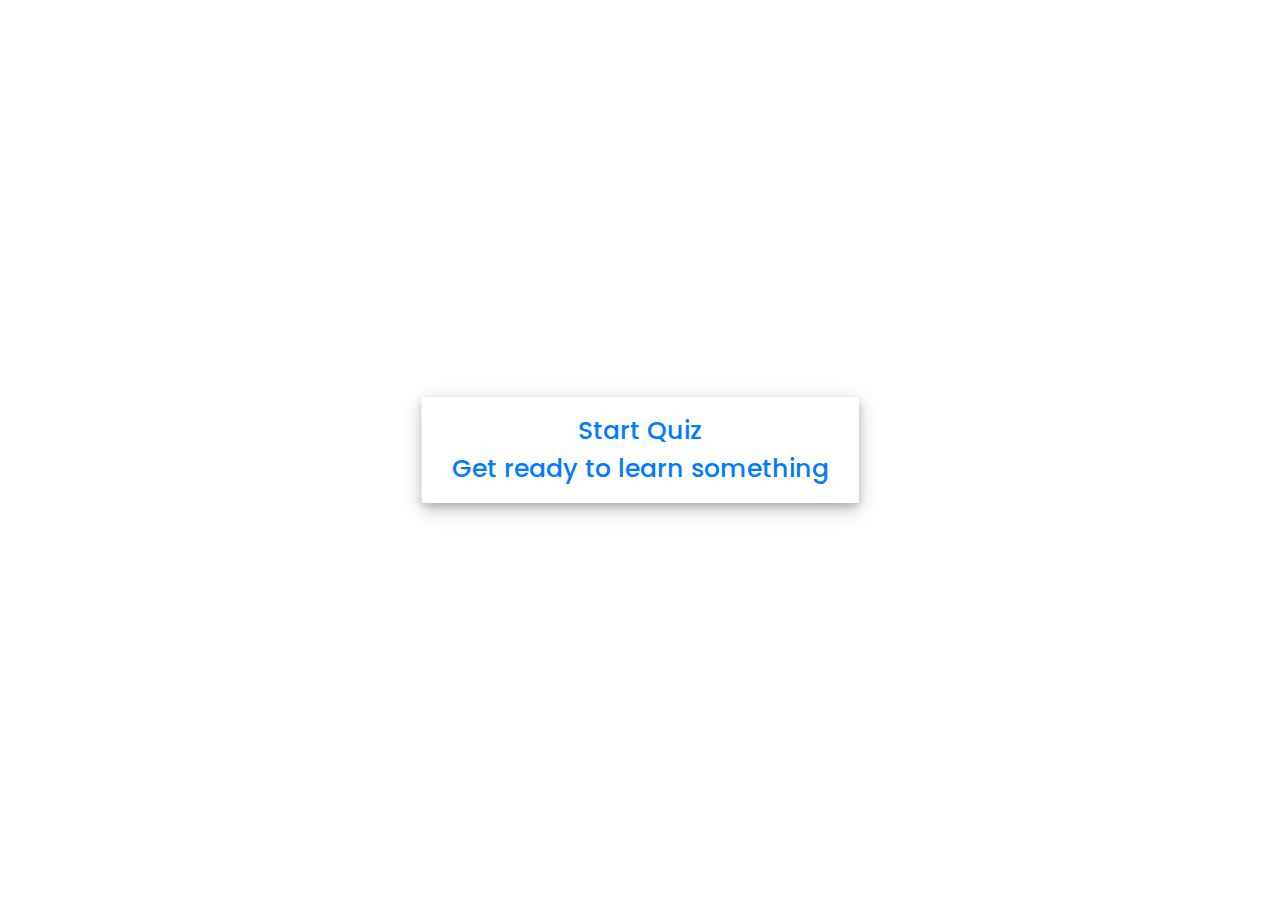
<file: index.html>
<!DOCTYPE html>
<html lang="en" >
<head>
  <meta charset="UTF-8">
  <title>Quiz</title>
  <link rel="stylesheet" href="quizstyle.css">
  <link rel="stylesheet" href="https://cdnjs.cloudflare.com/ajax/libs/font-awesome/5.15.3/css/all.min.css"/>
</head>
<body>

    <!-- start Quiz button -->
    <div class="start_btn"><button>Start Quiz<br>Get ready to learn something</button></div>
    

    <!-- Info Box -->
    <div class="info_box">
        <div class="info-title"><span>Disclaimer for Your Study Journey 📚</span></div>
        <div class="info-list">
            <div class="info">1. Don't stress over the timer! The goal is to test your knowledge, not your speed. 🕰️</div>
            <div class="info">2. This quiz is meant to boost your understanding, so pay attention to the details! 📖</div>
            <div class="info">3. The questions may vary in difficulty, so stay sharp and keep learning! 💡</div>
            <div class="info">4. Of course, I wrote this quiz to help you study. Knowledge is power! 💪</div>
            <div class="info">5. Be aware, studying may cause learning breakthroughs! Proceed with enthusiasm! 😊</div>
        </div>
        <div class="buttons">
            <button class="quit">Exit Quiz</button>
            <button class="restart">Continue</button>
        </div>
    </div>
    

    <!-- Quiz Box -->
    <div class="quiz_box">
        <header>
            <div class="title">EDUTECH</div>
            <div class="timer">
                <div class="time_left_txt">Time Left</div>
                <div class="timer_sec">15</div>
            </div>
            <div class="time_line"></div>
        </header>
        <section>
            <div class="que_text">
                <!-- Here I've inserted question from JavaScript -->
            </div>
            <div class="option_list">
                <!-- Here I've inserted options from JavaScript -->
            </div>
        </section>

        <!-- footer of Quiz Box -->
        <footer>
            <div class="total_que">
                <!-- Here I've inserted Question Count Number from JavaScript -->
            </div>
            <button class="next_btn">Next Que</button>
        </footer>
    </div>

    <!-- Result Box -->
    <div class="result_box">
        <div class="icon">
            <i class="fas fa-crown"></i>
        </div>
        <div class="complete_text"></div>
        <div class="score_text">
            <!-- Here I've inserted Score Result from JavaScript -->
        </div>
        <div class="buttons">
            <button class="restart">Replay Quiz</button>
            <button class="quit">Quit Quiz</button>
        </div>
    </div>

    <!-- Inside this JavaScript file I've inserted Questions and Options only -->
    <script src="questions.js"></script>

    <!-- Inside this JavaScript file I've coded all Quiz Codes -->
    <script src="script.js"></script>


</body>
</html>
</file>
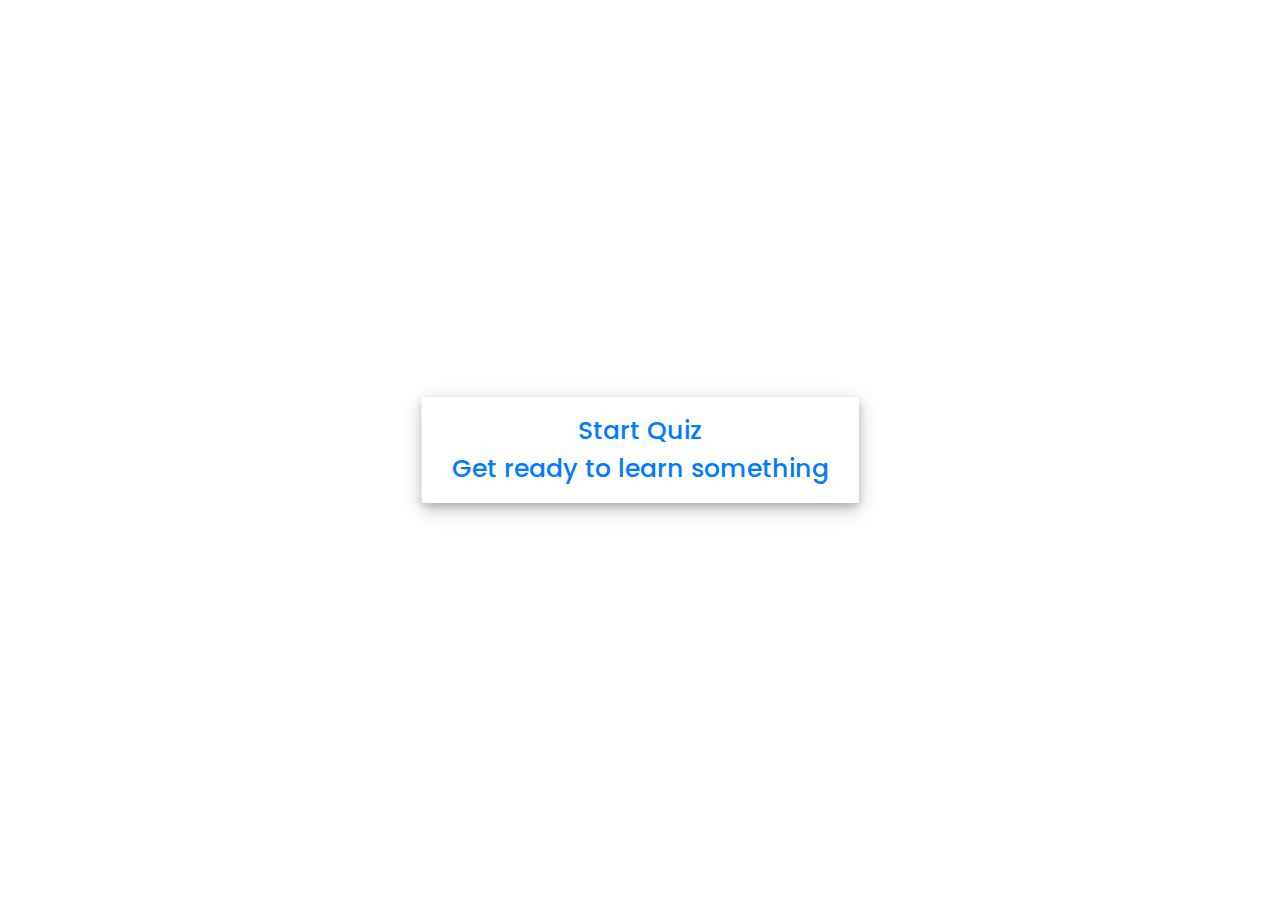
<file: quiz.html>
<!DOCTYPE html>
<html lang="en" >
<head>
  <meta charset="UTF-8">
  <title>Quiz</title>
  <link rel="stylesheet" href="quizstyle.css">
  <link rel="stylesheet" href="https://cdnjs.cloudflare.com/ajax/libs/font-awesome/5.15.3/css/all.min.css"/>
</head>
<body>

    <!-- start Quiz button -->
    <div class="start_btn"><button>Start Quiz<br>Get ready to learn something</button></div>
    

    <!-- Info Box -->
    <div class="info_box">
        <div class="info-title"><span>Disclaimer for Your Study Journey 📚</span></div>
        <div class="info-list">
            <div class="info">1. Don't stress over the timer! The goal is to test your knowledge, not your speed. 🕰️</div>
            <div class="info">2. This quiz is meant to boost your understanding, so pay attention to the details! 📖</div>
            <div class="info">3. The questions may vary in difficulty, so stay sharp and keep learning! 💡</div>
            <div class="info">4. Of course, I wrote this quiz to help you study. Knowledge is power! 💪</div>
            <div class="info">5. Be aware, studying may cause learning breakthroughs! Proceed with enthusiasm! 😊</div>
        </div>
        <div class="buttons">
            <button class="quit">Exit Quiz</button>
            <button class="restart">Continue</button>
        </div>
    </div>
    

    <!-- Quiz Box -->
    <div class="quiz_box">
        <header>
            <div class="title">EDUTECH</div>
            <div class="timer">
                <div class="time_left_txt">Time Left</div>
                <div class="timer_sec">15</div>
            </div>
            <div class="time_line"></div>
        </header>
        <section>
            <div class="que_text">
                <!-- Here I've inserted question from JavaScript -->
            </div>
            <div class="option_list">
                <!-- Here I've inserted options from JavaScript -->
            </div>
        </section>

        <!-- footer of Quiz Box -->
        <footer>
            <div class="total_que">
                <!-- Here I've inserted Question Count Number from JavaScript -->
            </div>
            <button class="next_btn">Next Que</button>
        </footer>
    </div>

    <!-- Result Box -->
    <div class="result_box">
        <div class="icon">
            <i class="fas fa-crown"></i>
        </div>
        <div class="complete_text"></div>
        <div class="score_text">
            <!-- Here I've inserted Score Result from JavaScript -->
        </div>
        <div class="buttons">
            <button class="restart">Replay Quiz</button>
            <button class="quit">Quit Quiz</button>
        </div>
    </div>

    <!-- Inside this JavaScript file I've inserted Questions and Options only -->
    <script src="questions.js"></script>

    <!-- Inside this JavaScript file I've coded all Quiz Codes -->
    <script src="script.js"></script>


</body>
</html>
</file>
<file: quizstyle.css>
/* importing google fonts */
@import url('https://fonts.googleapis.com/css2?family=Poppins:wght@200;300;400;500;600;700&display=swap');
*{
    margin: 0;
    padding: 0;
    box-sizing: border-box;
    font-family: 'Poppins', sans-serif;
}



.start_btn,
.info_box,
.quiz_box,
.result_box{
    position: absolute;
    top: 50%;
    left: 50%;
    transform: translate(-50%, -50%);
    box-shadow: 0 4px 8px 0 rgba(0, 0, 0, 0.2), 
                0 6px 20px 0 rgba(0, 0, 0, 0.19);
}

.info_box.activeInfo,
.quiz_box.activeQuiz,
.result_box.activeResult{
    opacity: 1;
    z-index: 5;
    pointer-events: auto;
    transform: translate(-50%, -50%) scale(1);
}

.start_btn button{
    font-size: 25px;
    font-weight: 500;
    color: #007bff;
    padding: 15px 30px;
    outline: none;
    border: none;
    border-radius: 5px;
    background: #fff;
    cursor: pointer;
}

.info_box{
    width: 540px;
    background: #fff;
    border-radius: 5px;
    transform: translate(-50%, -50%) scale(0.9);
    opacity: 0;
    pointer-events: none;
    transition: all 0.3s ease;
}

.info_box .info-title{
    height: 60px;
    width: 100%;
    border-bottom: 1px solid lightgrey;
    display: flex;
    align-items: center;
    padding: 0 30px;
    border-radius: 5px 5px 0 0;
    font-size: 20px;
    font-weight: 600;
}

.info_box .info-list{
    padding: 15px 30px;
}

.info_box .info-list .info{
    margin: 5px 0;
    font-size: 17px;
}

.info_box .info-list .info span{
    font-weight: 600;
    color: #007bff;
}
.info_box .buttons{
    height: 60px;
    display: flex;
    align-items: center;
    justify-content: flex-end;
    padding: 0 30px;
    border-top: 1px solid lightgrey;
}

.info_box .buttons button{
    margin: 0 5px;
    height: 40px;
    width: 100px;
    font-size: 16px;
    font-weight: 500;
    cursor: pointer;
    border: none;
    outline: none;
    border-radius: 5px;
    border: 1px solid #007bff;
    transition: all 0.3s ease;
}

.quiz_box{
    width: 550px;
    background: #fff;
    border-radius: 5px;
    transform: translate(-50%, -50%) scale(0.9);
    opacity: 0;
    pointer-events: none;
    transition: all 0.3s ease;
}

.quiz_box header{
    position: relative;
    z-index: 2;
    height: 70px;
    padding: 0 30px;
    background: #fff;
    border-radius: 5px 5px 0 0;
    display: flex;
    align-items: center;
    justify-content: space-between;
    box-shadow: 0px 3px 5px 1px rgba(0,0,0,0.1);
}

.quiz_box header .title{
    font-size: 20px;
    font-weight: 600;
}

.quiz_box header .timer{
    color: #004085;
    background: #cce5ff;
    border: 1px solid #b8daff;
    height: 45px;
    padding: 0 8px;
    border-radius: 5px;
    display: flex;
    align-items: center;
    justify-content: space-between;
    width: 145px;
}

.quiz_box header .timer .time_left_txt{
    font-weight: 400;
    font-size: 17px;
    user-select: none;
}

.quiz_box header .timer .timer_sec{
    font-size: 18px;
    font-weight: 500;
    height: 30px;
    width: 45px;
    color: #fff;
    border-radius: 5px;
    line-height: 30px;
    text-align: center;
    background: #343a40;
    border: 1px solid #343a40;
    user-select: none;
}

.quiz_box header .time_line{
    position: absolute;
    bottom: 0px;
    left: 0px;
    height: 3px;
    background: #007bff;
}

section{
    padding: 25px 30px 20px 30px;
    background: #fff;
}

section .que_text{
    font-size: 25px;
    font-weight: 600;
}

section .option_list{
    padding: 20px 0px;
    display: block;   
}

section .option_list .option{
    background: aliceblue;
    border: 1px solid #84c5fe;
    border-radius: 5px;
    padding: 8px 15px;
    font-size: 17px;
    margin-bottom: 15px;
    cursor: pointer;
    transition: all 0.3s ease;
    display: flex;
    align-items: center;
    justify-content: space-between;
}

section .option_list .option:last-child{
    margin-bottom: 0px;
}

section .option_list .option:hover{
    color: #004085;
    background: #cce5ff;
    border: 1px solid #b8daff;
}

section .option_list .option.correct{
    color: #155724;
    background: #d4edda;
    border: 1px solid #c3e6cb;
}

section .option_list .option.incorrect{
    color: #721c24;
    background: #f8d7da;
    border: 1px solid #f5c6cb;
}

section .option_list .option.disabled{
    pointer-events: none;
}

section .option_list .option .icon{
    height: 26px;
    width: 26px;
    border: 2px solid transparent;
    border-radius: 50%;
    text-align: center;
    font-size: 13px;
    pointer-events: none;
    transition: all 0.3s ease;
    line-height: 24px;
}
.option_list .option .icon.tick{
    color: #23903c;
    border-color: #23903c;
    background: #d4edda;
}

.option_list .option .icon.cross{
    color: #a42834;
    background: #f8d7da;
    border-color: #a42834;
}

footer{
    height: 60px;
    padding: 0 30px;
    display: flex;
    align-items: center;
    justify-content: space-between;
    border-top: 1px solid lightgrey;
}

footer .total_que span{
    display: flex;
    user-select: none;
}

footer .total_que span p{
    font-weight: 500;
    padding: 0 5px;
}

footer .total_que span p:first-child{
    padding-left: 0px;
}

footer button{
    height: 40px;
    padding: 0 13px;
    font-size: 18px;
    font-weight: 400;
    cursor: pointer;
    border: none;
    outline: none;
    color: #fff;
    border-radius: 5px;
    background: #007bff;
    border: 1px solid #007bff;
    line-height: 10px;
    opacity: 0;
    pointer-events: none;
    transform: scale(0.95);
    transition: all 0.3s ease;
}

footer button:hover{
    background: #0263ca;
}

footer button.show{
    opacity: 1;
    pointer-events: auto;
    transform: scale(1);
}

.result_box{
    background: #fff;
    border-radius: 5px;
    display: flex;
    padding: 25px 30px;
    width: 450px;
    align-items: center;
    flex-direction: column;
    justify-content: center;
    transform: translate(-50%, -50%) scale(0.9);
    opacity: 0;
    pointer-events: none;
    transition: all 0.3s ease;
}

.result_box .icon{
    font-size: 100px;
    color: #007bff;
    margin-bottom: 10px;
}

.result_box .complete_text{
    font-size: 20px;
    font-weight: 500;
}

.result_box .score_text span{
    display: flex;
    margin: 10px 0;
    font-size: 18px;
    font-weight: 500;
}

.result_box .score_text span p{
    padding: 0 4px;
    font-weight: 600;
}

.result_box .buttons{
    display: flex;
    margin: 20px 0;
}

.result_box .buttons button{
    margin: 0 10px;
    height: 45px;
    padding: 0 20px;
    font-size: 18px;
    font-weight: 500;
    cursor: pointer;
    border: none;
    outline: none;
    border-radius: 5px;
    border: 1px solid #007bff;
    transition: all 0.3s ease;
}

.buttons button.restart{
    color: #fff;
    background: #007bff;
}

.buttons button.restart:hover{
    background: #0263ca;
}

.buttons button.quit{
    color: #007bff;
    background: #fff;
}

.buttons button.quit:hover{
    color: #fff;
    background: #007bff;
}
</file>
